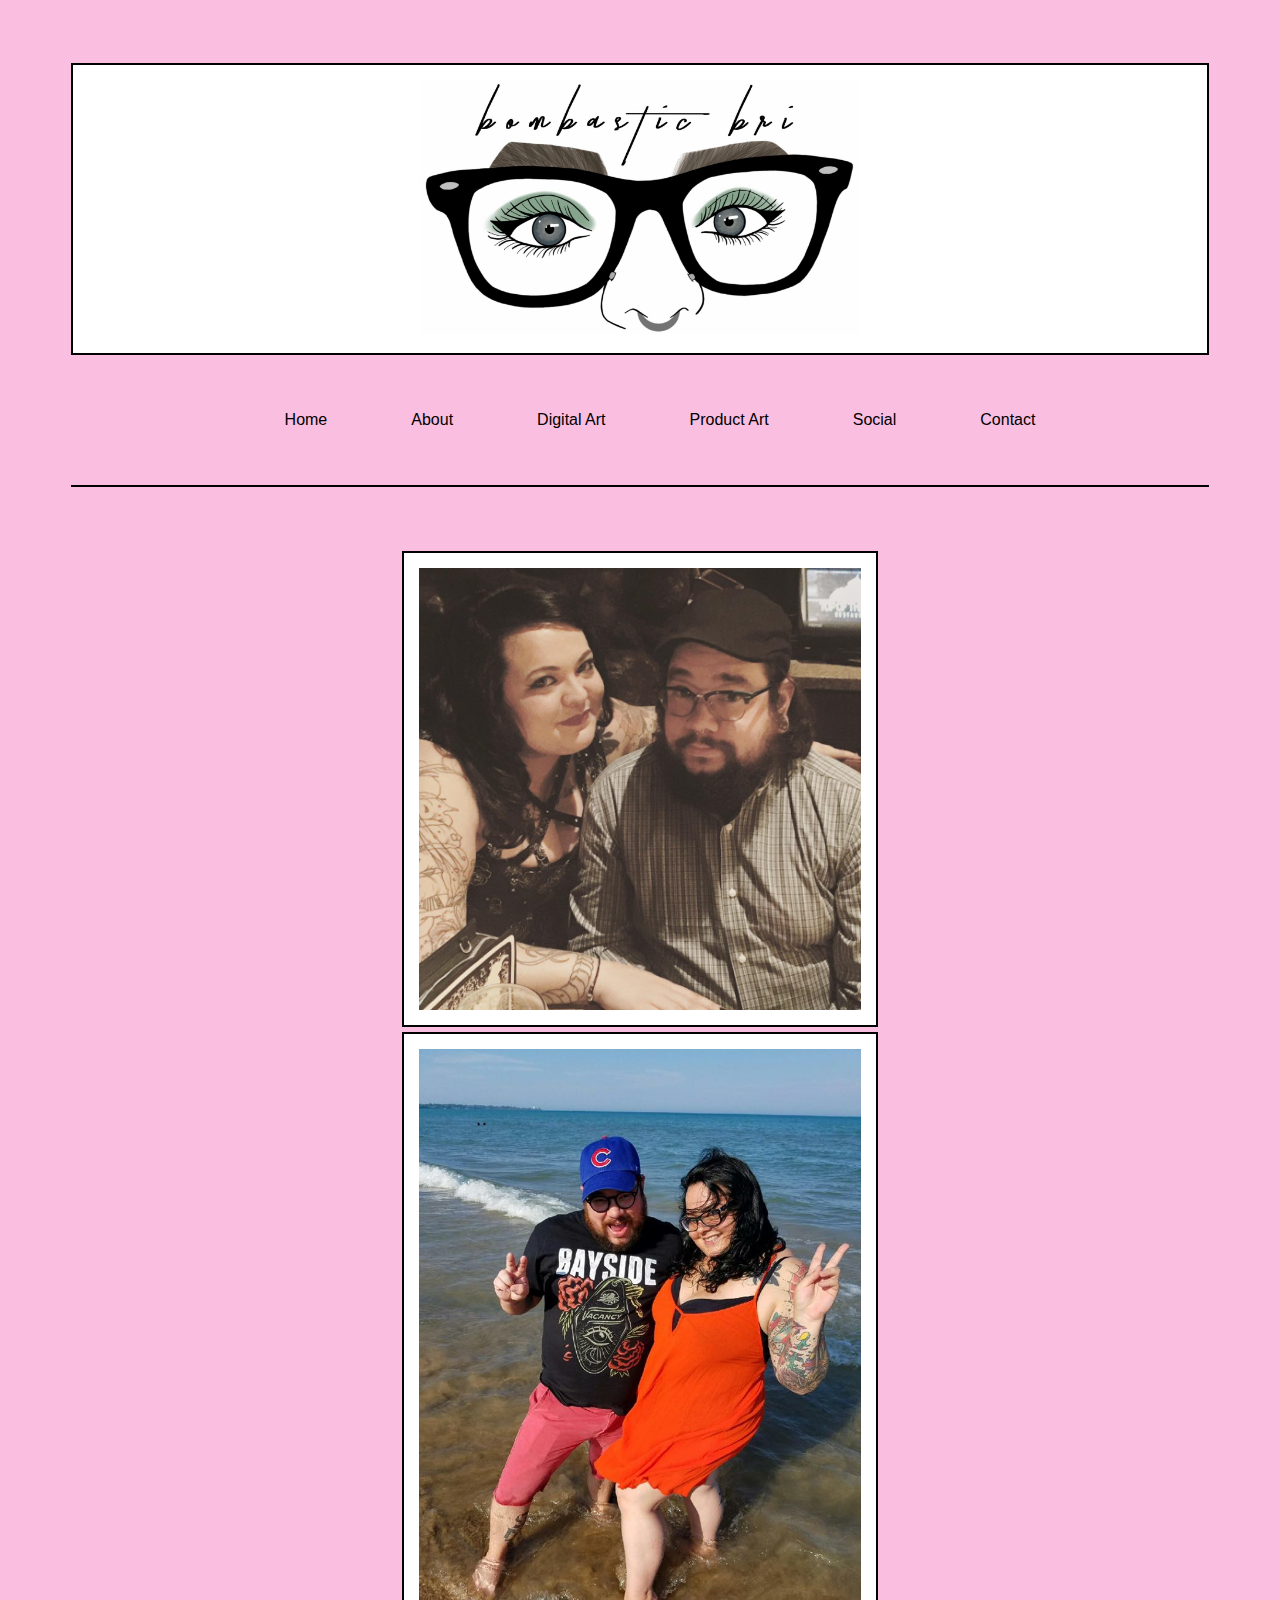
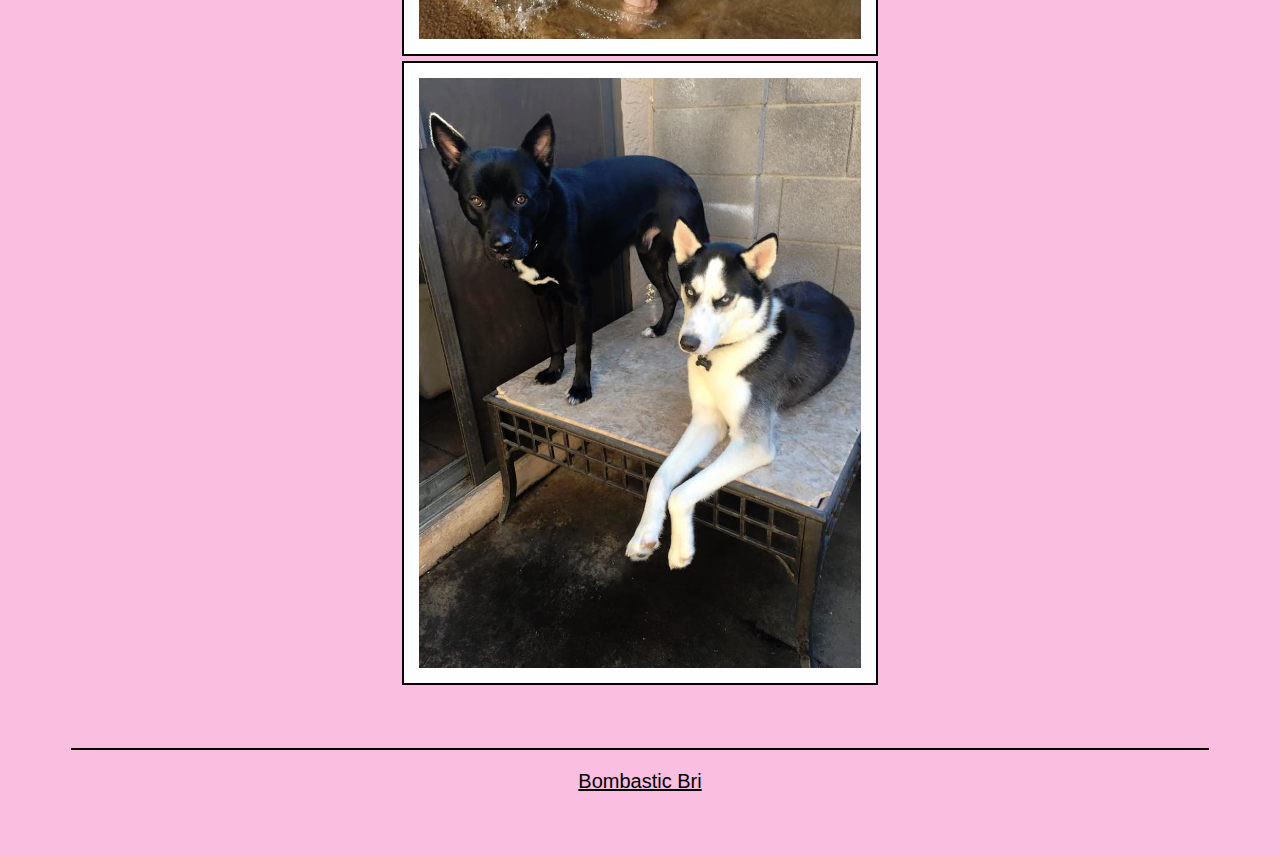
<file: index.html>
<!DOCTYPE html>
<html lang="en">

<head>
    <meta charset="UTF-8">
    <title>Bombastic Bri</title>
    <!-- Bombastic Bri is my social media tag, so it's not weird. I also already have my own website by this name (bombasticbri.com)-->
    <link rel="shortcut icon" href="images/logo.jpeg">
    <meta name="description" content="art">
    <meta name="keywords" content="art, digital art, anime, fanart">
    <link rel="stylesheet" href="styles/styles.css">
</head>

<body>
    <div class="top">
        <header>
            <img alt="logo" src="images/logo.jpeg">
        </header>
        <nav>
            <ul>
                <li><a href="index.html">Home</a></li>
                <li><a href="about.html">About</a></li>
                <li><a href="drawings.html">Digital Art</a></li>
                <li><a href="productart.html">Product Art</a></li>
                <li><a href="social.html">Social</a></li>
                <li><a href="contact.html">Contact</a></li>
            </ul>
        </nav>
    </div>
    <div class="content">
    <main>
        <img alt="dinner party" src="images/myself/IMG_6318.JPG">
        <img alt="vacation" src="images/myself/IMG_8058.JPG">
        <img alt="dogs" src="images/myself/dogs.jpg">
    </main>
    </div>
    <footer>
        <p>Bombastic Bri</p>
    </footer>
</body>

</html>
</file>
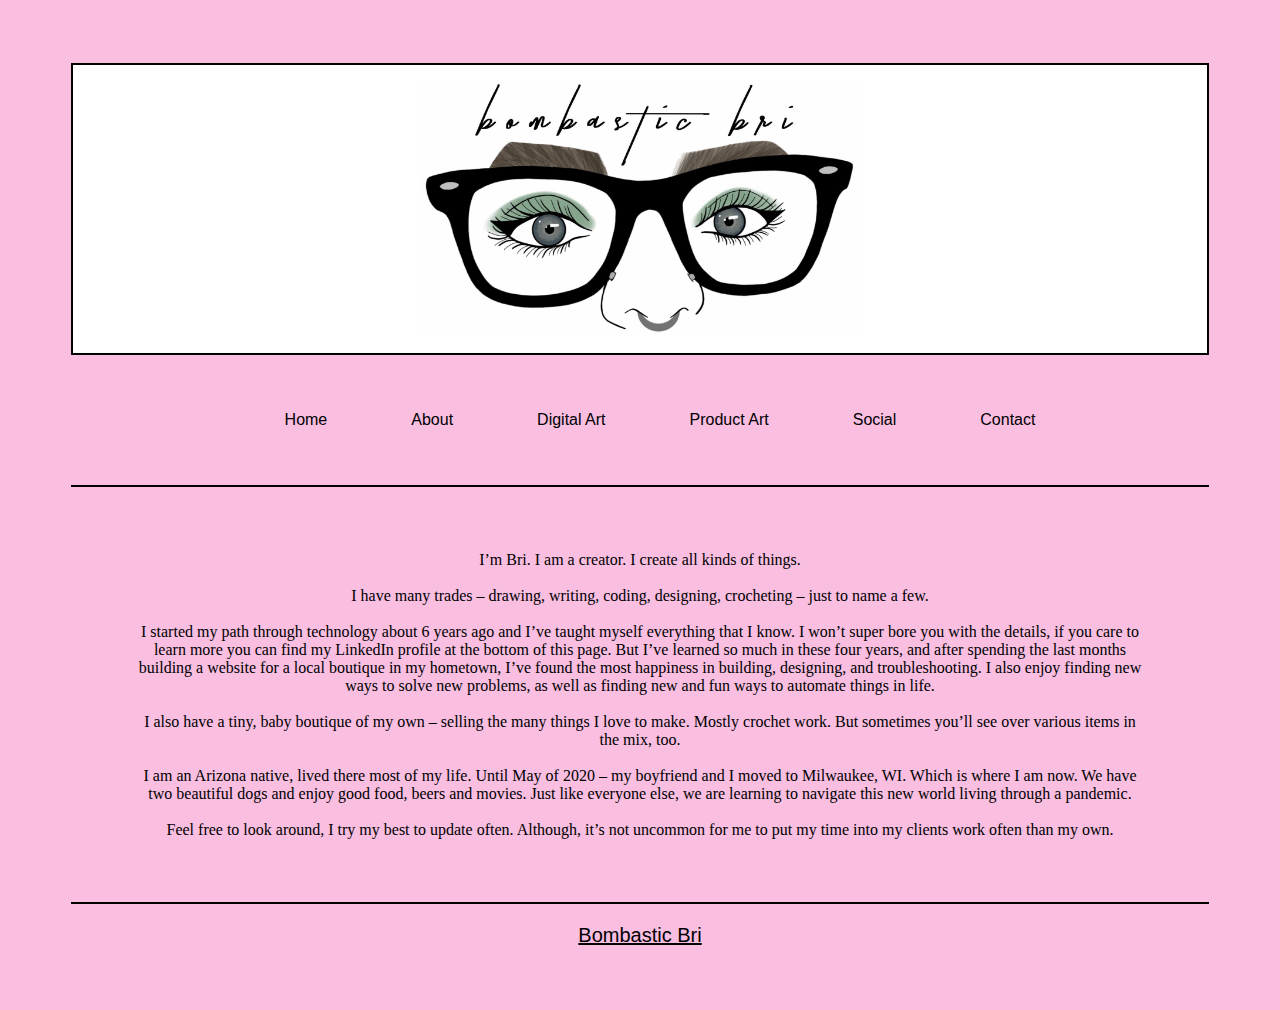
<file: about.html>
<!DOCTYPE html>
<html lang="en">

<head>
    <!-- Brianna Barnes - Final Project Review - Alpha - Due: November 17th, 2021 -->
    <meta charset="UTF-8">
    <title>Bombastic Bri</title>
    <!-- Bombastic Bri is my social media tag, so it's not weird. I also already have my own website by this name (bombasticbri.com)-->
    <link rel="shortcut icon" href="images/logo.jpeg">
    <meta name="description" content="art">
    <meta name="keywords" content="art, digital art, anime, fanart">
    <link rel="stylesheet" href="styles/styles.css">
</head>

<body>
    <div class="top">
        <header>
            <img alt="" src="images/logo.jpeg">
        </header>
        <nav>
            <ul>
                <li><a href="index.html">Home</a></li>
                <li><a href="about.html">About</a></li>
                <li><a href="drawings.html">Digital Art</a></li>
                <li><a href="productart.html">Product Art</a></li>
                <li><a href="social.html">Social</a></li>
                <li><a href="contact.html">Contact</a></li>
            </ul>
        </nav>
    </div>
    <div class="content">
        <main>
            <p>
                I’m Bri. I am a creator. I create all kinds of things. 
                <br>
                <br>
                I have many trades – drawing, writing, coding, designing, crocheting – just to name a few.
                <br>
                <br>
                I started my path through technology about 6 years ago and I’ve taught myself everything that I know. I won’t super bore
                you with the details, if you care to learn more you can find my LinkedIn profile at the bottom of this page. But I’ve
                learned so much in these four years, and after spending the last months building a website for a local boutique in my
                hometown, I’ve found the most happiness in building, designing, and troubleshooting. I also enjoy finding new ways to
                solve new problems, as well as finding new and fun ways to automate things in life.
                <br>
                <br>
                I also have a tiny, baby boutique of my own – selling the many things I love to make. Mostly crochet work. But sometimes
                you’ll see over various items in the mix, too.
                <br>
                <br>
                I am an Arizona native, lived there most of my life. Until May of 2020 – my boyfriend and I moved to Milwaukee, WI.
                Which is where I am now. We have two beautiful dogs and enjoy good food, beers and movies. Just like everyone else, we
                are learning to navigate this new world living through a pandemic.
                <br>
                <br>
                Feel free to look around, I try my best to update often. Although, it’s not uncommon for me to put my time into my
                clients work often than my own.
            </p>
        </main>
    </div>
    <footer>
        <p>Bombastic Bri</p>
    </footer>
    </body>
    
    </html>
</file>
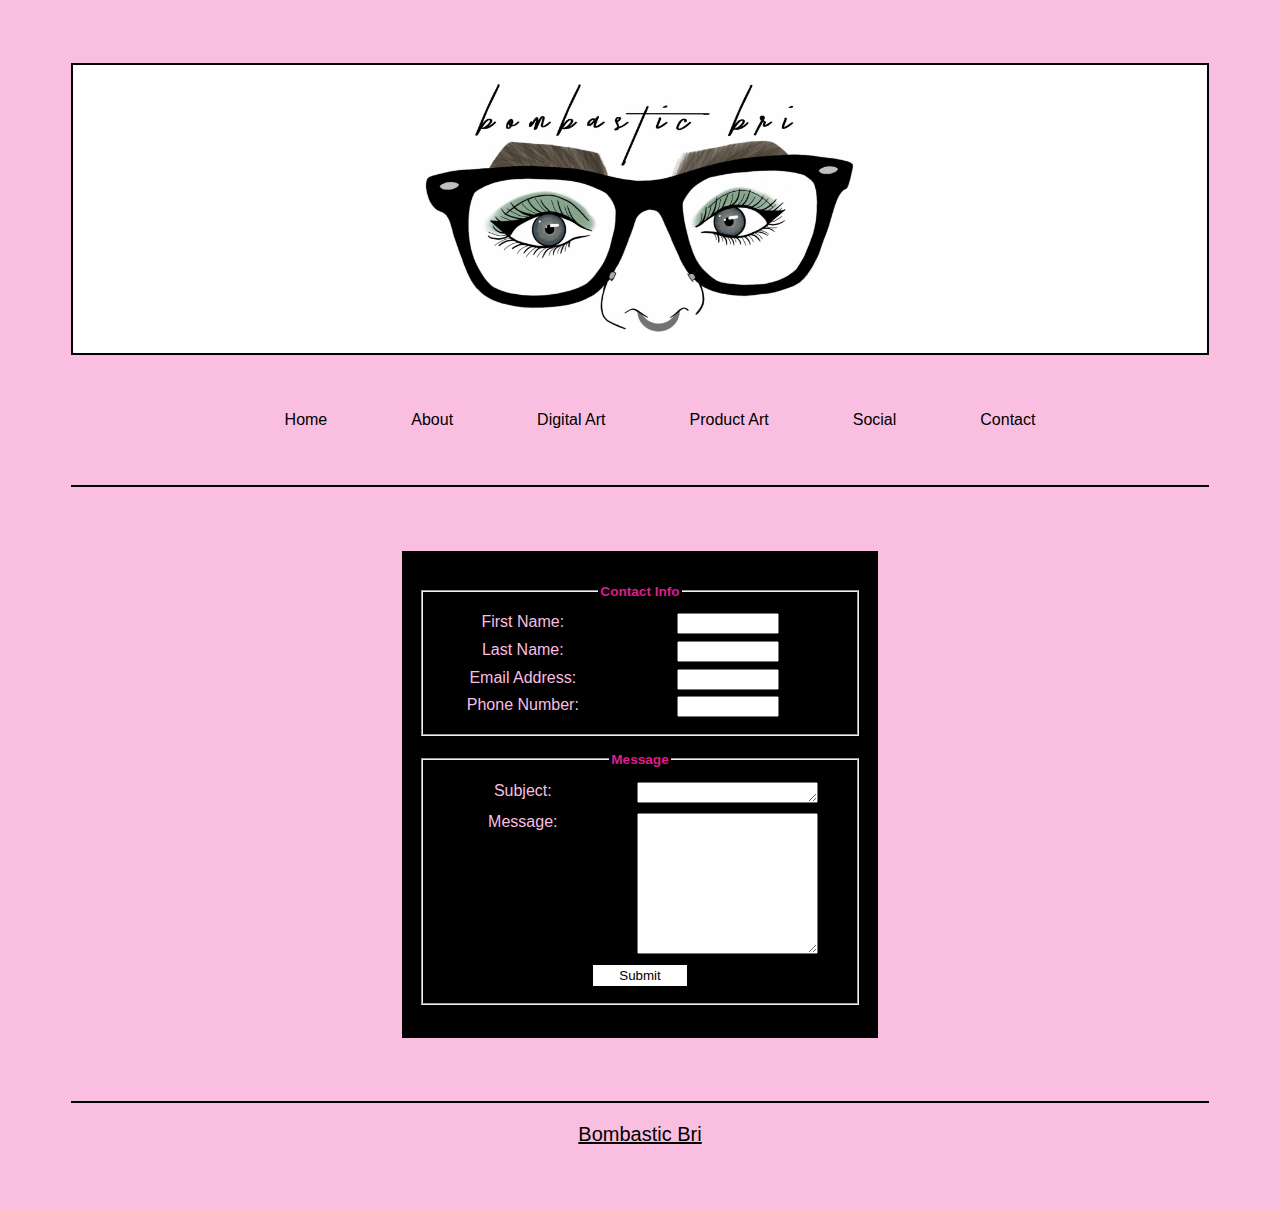
<file: contact.html>
<!DOCTYPE html>
<html lang="en">

<head>
    <meta charset="UTF-8">
    <title>Bombastic Bri</title>
    <!-- Bombastic Bri is my social media tag, so it's not weird. I also already have my own website by this name (bombasticbri.com)-->
    <link rel="shortcut icon" href="images/logo.jpeg">
    <meta name="description" content="art">
    <meta name="keywords" content="art, digital art, anime, fanart">
    <link rel="stylesheet" href="styles/styles.css">

</head>

<body>
    <div class="top">
        <header>
            <img alt="" src="images/logo.jpeg">
        </header>
        <nav>
            <ul>
                <li><a href="index.html">Home</a></li>
                <li><a href="about.html">About</a></li>
                <li><a href="drawings.html">Digital Art</a></li>
                <li><a href="productart.html">Product Art</a></li>
                <li><a href="social.html">Social</a></li>
                <li><a href="contact.html">Contact</a></li>
            </ul>
        </nav>
    </div>
    <div class="content">
    <form name="contact_form" id="contact_form">
        <fieldset>
            <legend>Contact Info</legend>
            <label for="first_name">First Name:</label>
            <input type="text" name="first_name" id="first_name"><br>
            <label for="last_name">Last Name:</label>
            <input type="text" name="last_name" id="last_name"><br>
            <label for="email">Email Address:</label>
            <input type="email" name="email" id="verify"><br>
            <label for="phone">Phone Number:</label>
            <input type="tel" name="phone" id="phone"><br>
        </fieldset>
        <fieldset>
            <legend>Message</legend>
            <label for="subject">Subject:</label>
            <textarea type="text" id="subject" name="subject" rows="1" required></textarea>
            <br>
            <label for="message">Message:</label>
            <textarea type="text" id="message" name="message" rows="9" required></textarea>
            <br>
            <input type="submit" id="submit" value="Submit">
        </fieldset>
        <p>
            <?php
                if (isset($_REQUEST['email'])) { 
                    $admin_email = "barnesb7@gmatc.matc.edu"; 
                    $email = $_REQUEST['email']; 
                    $phone = $_REQUEST['phone']; 
                    $subject = $_REQUEST['subject']; 
                    $message = $_REQUEST['message']; 
                    $name = $_REQUEST['first_name'] . " " .  $_REQUEST['last_name']; 
                    $body  = "From: " . $name . "\n"; 
                    $body .= "Email: " . $email . "\n"; 
                    $body .= "Phone: " . $phone . "\n"; 
                    $body .= "Message: " . $message;             
                mail($admin_email, $subject, $body, $headers); 
            echo "Thank you for reaching out!"; 
        } else  { 
            echo "ERROR";
                }
            ?>
    </p>
    </form>
    </div>
    <footer>
        <p>Bombastic Bri</p>
    </footer>
    </body>

    </html>
</file>
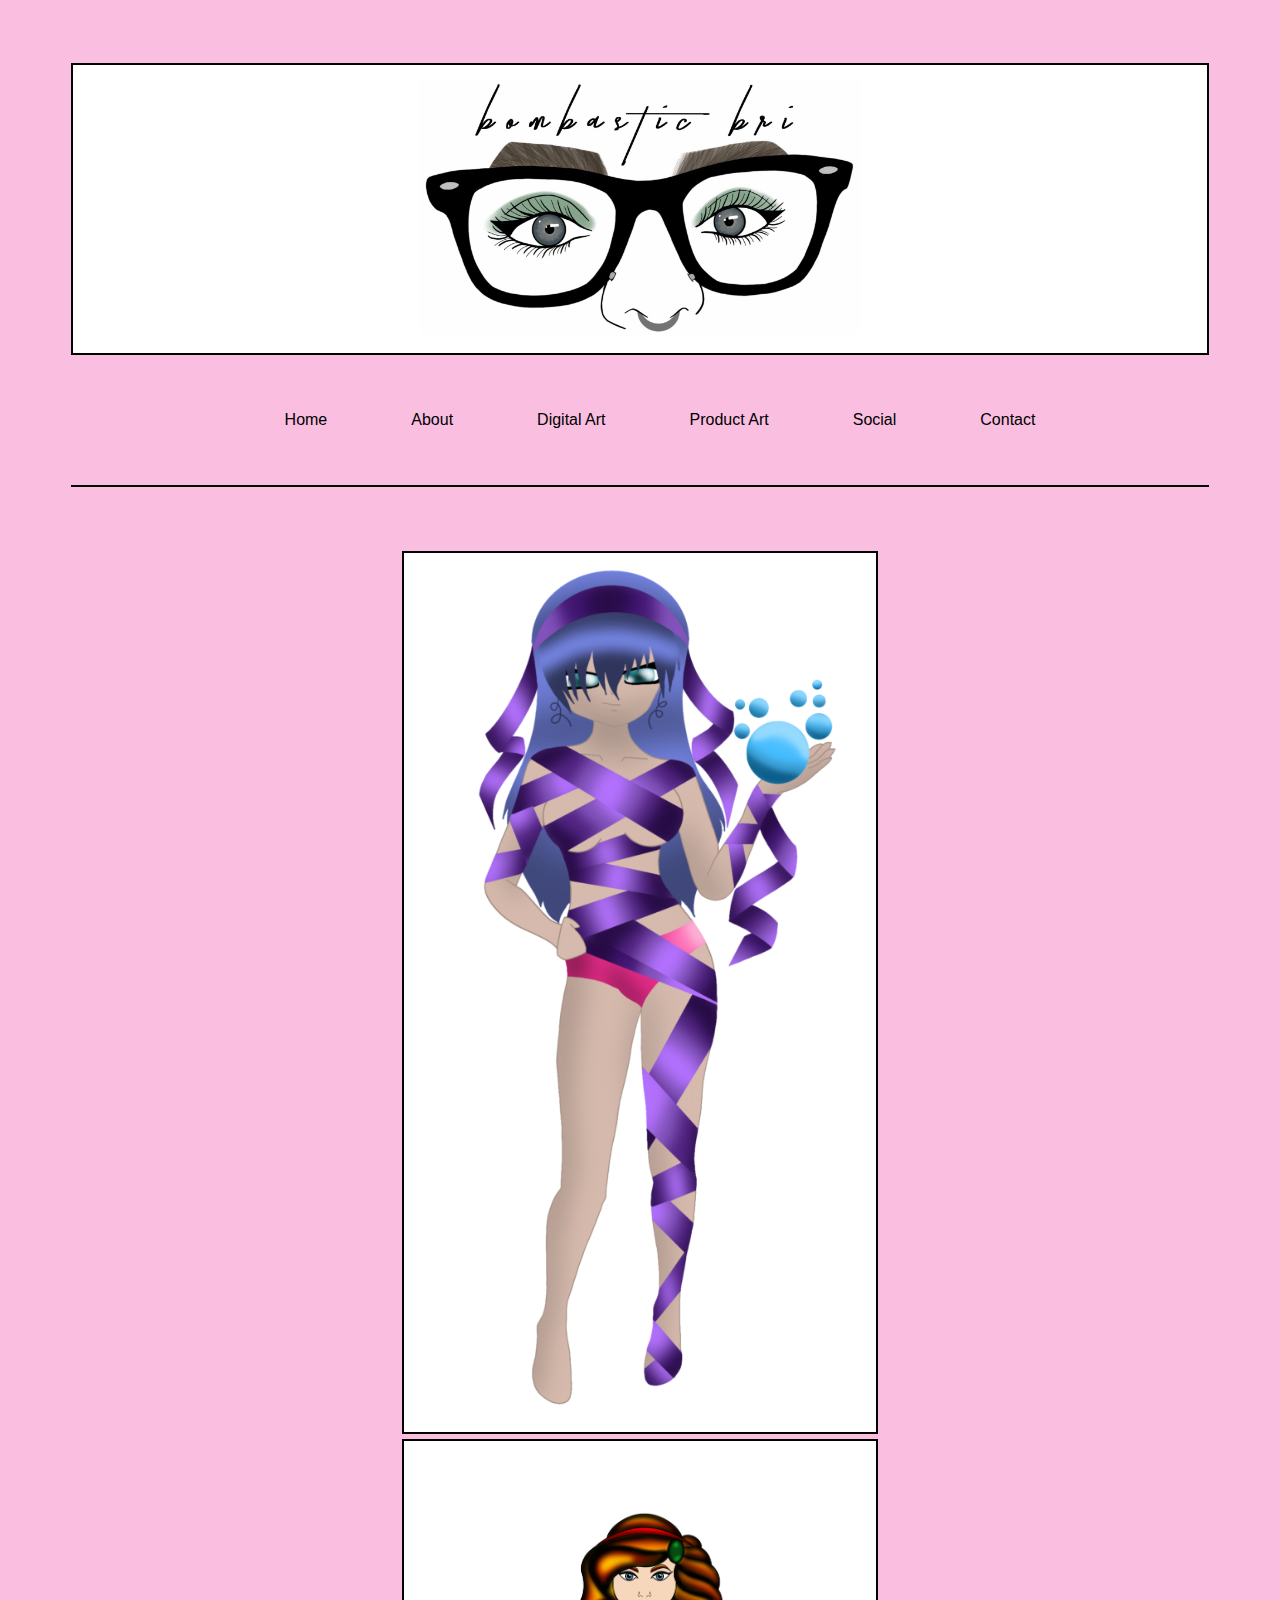
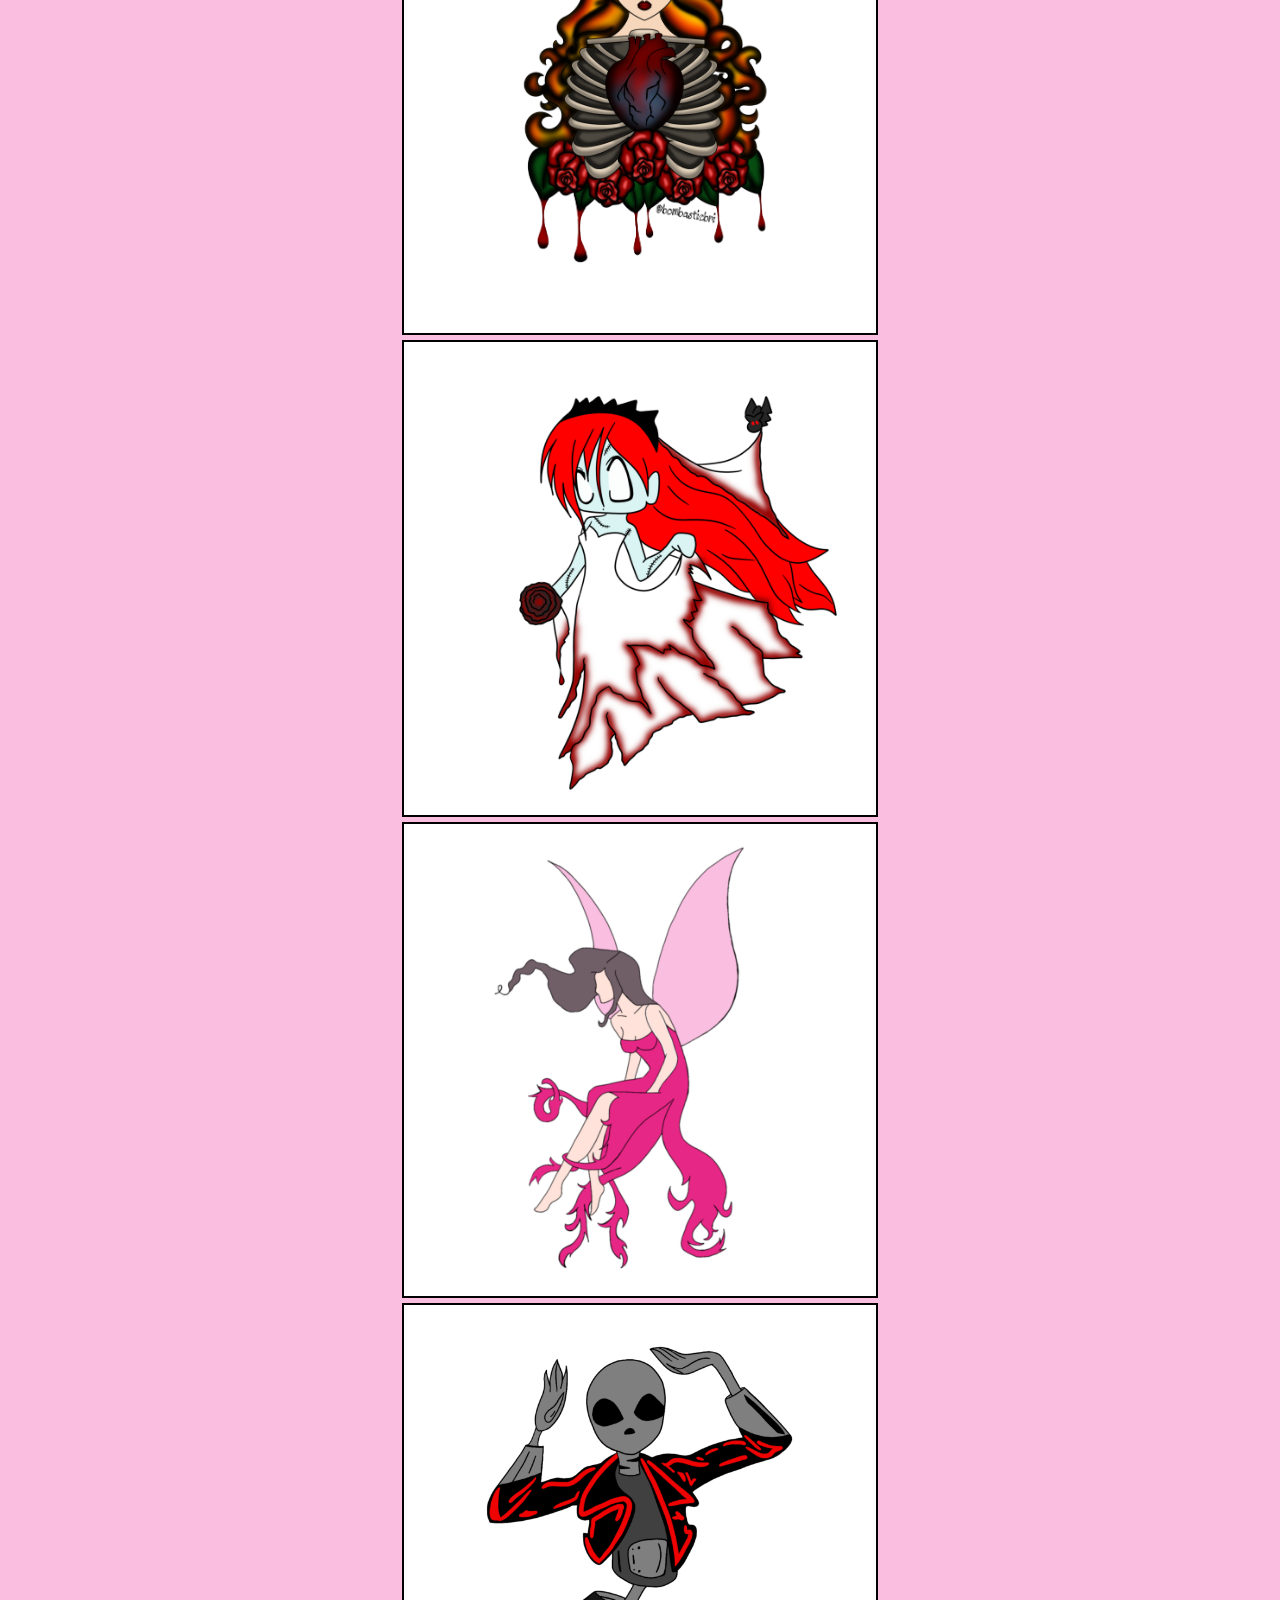
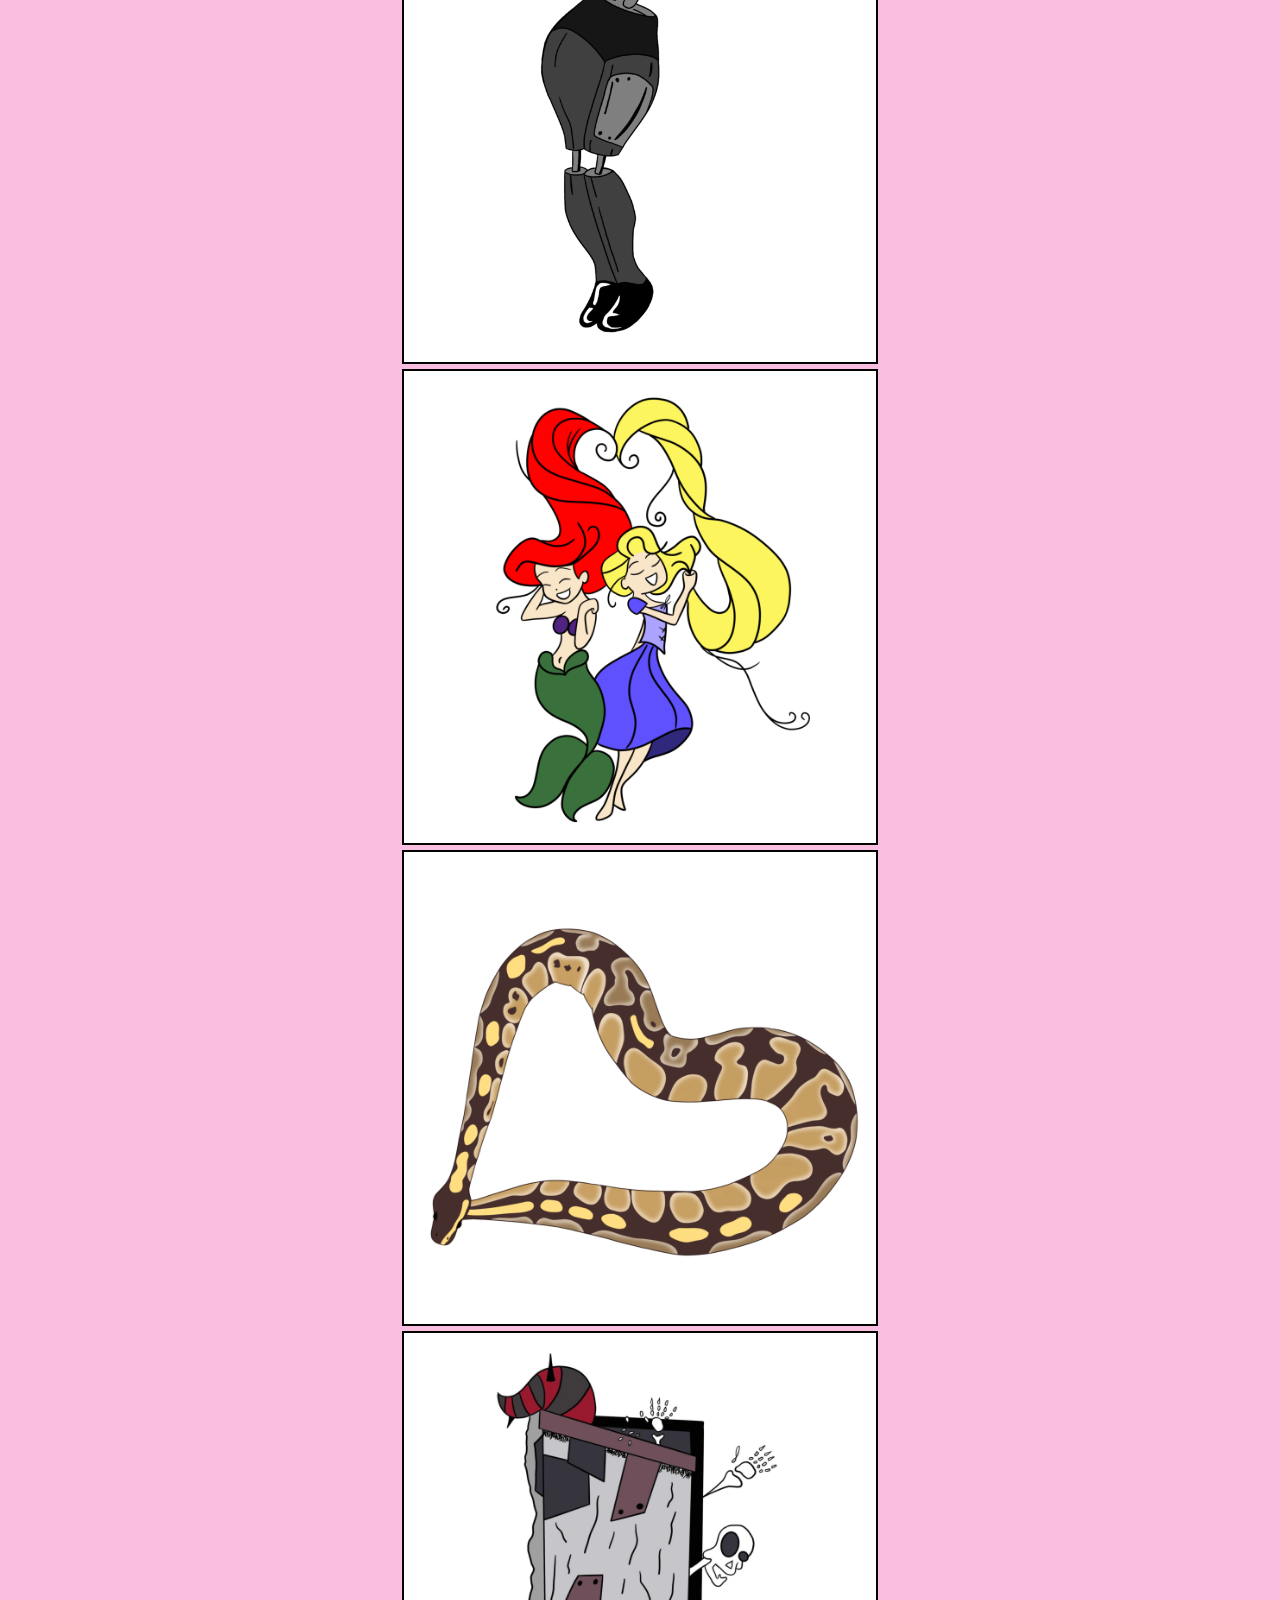
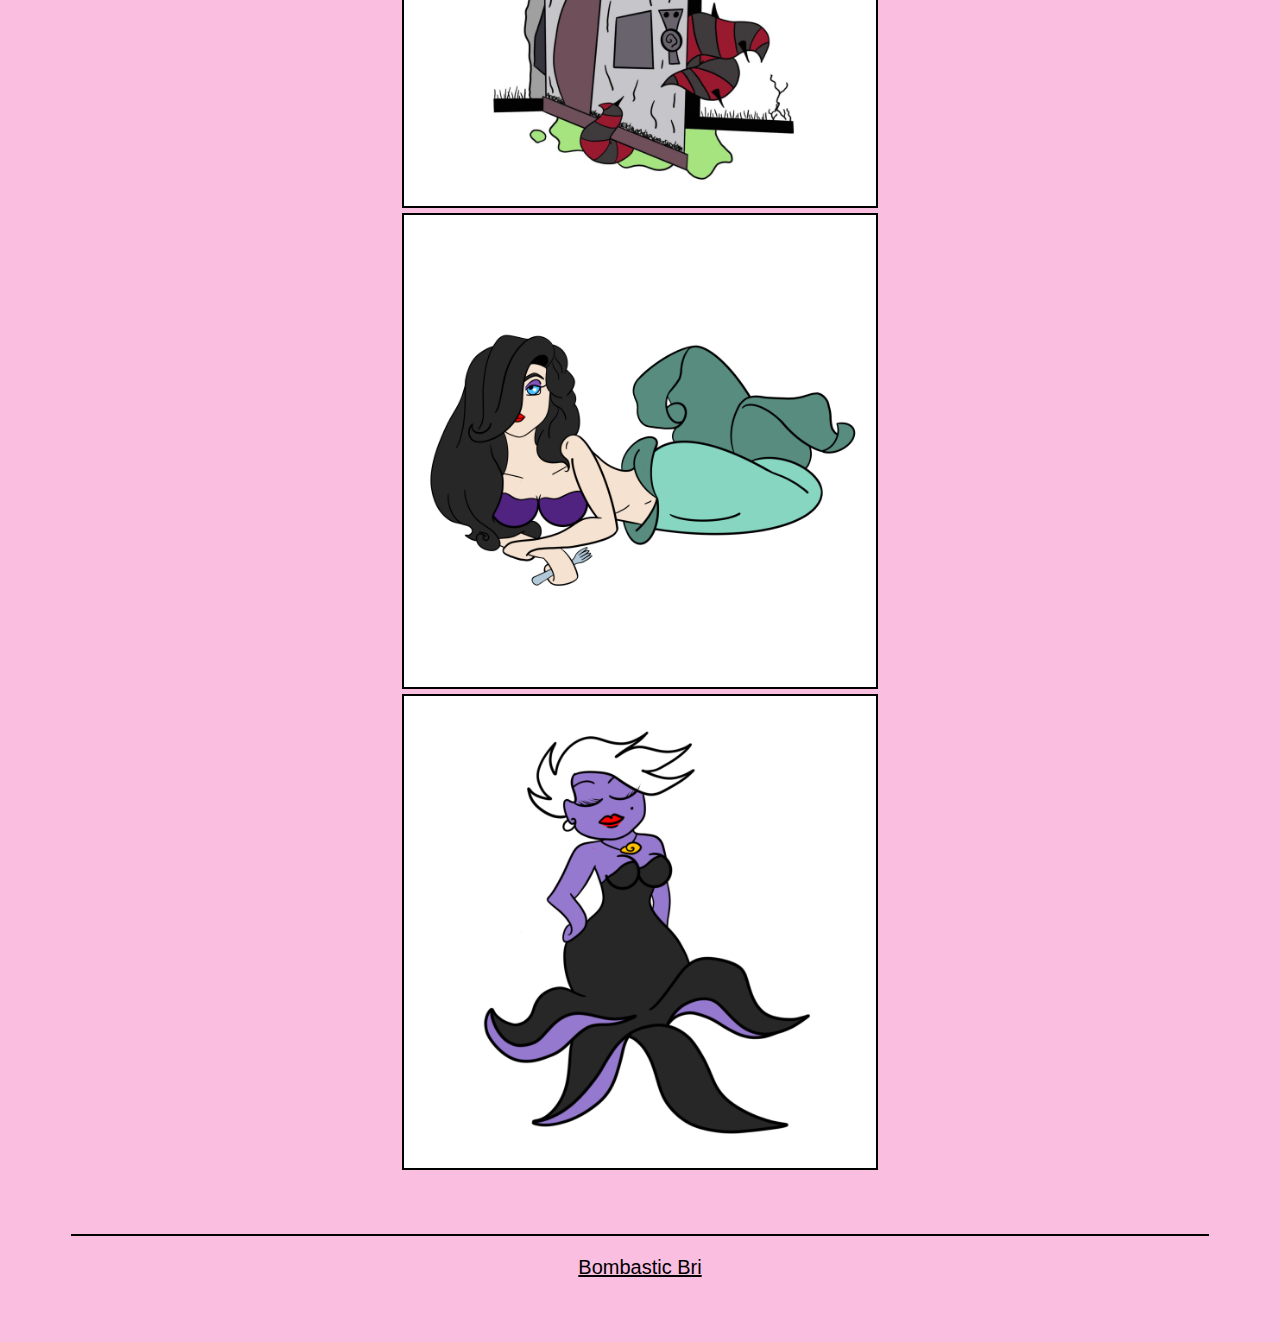
<file: drawings.html>
<!DOCTYPE html>
<html lang="en">

<head>
    <meta charset="UTF-8">
    <title>Bombastic Bri</title>
    <!-- Bombastic Bri is my social media tag, so it's not weird. I also already have my own website by this name (bombasticbri.com)-->
    <link rel="shortcut icon" href="images/logo.jpeg">
    <meta name="description" content="art">
    <meta name="keywords" content="art, digital art, anime, fanart">
    <link rel="stylesheet" href="styles/styles.css">
</head>

<body>
    <div class="top">
        <header>
            <img alt="" src="images/logo.jpeg">
        </header>
        <nav>
            <ul>
                <li><a href="index.html">Home</a></li>
                <li><a href="about.html">About</a></li>
                <li><a href="drawings.html">Digital Art</a></li>
                <li><a href="productart.html">Product Art</a></li>
                <li><a href="social.html">Social</a></li>
                <li><a href="contact.html">Contact</a></li>
            </ul>
        </nav>
    </div>
    <div class="content">
            <main>
                <img alt="" src="images/anime_girl.png">
                <img alt="" src="images/DeadRose.png">
                <img alt="" src="images/Dead_Bride.png">
                <img alt="" src="images/Fairy.png">
                <img alt="" src="images/Loco_Robo.png">
                <img alt="" src="images/Princesses.png">
                <img alt="" src="images/Vlad.png">
                <img alt="" src="images/GC.jpg">
                <img alt="" src="images/Emo_Ariel.png">
                <img alt="" src="images/Ursula.png">
            </main>
    </div>
    <footer>
        <p>Bombastic Bri</p>
    </footer>
</body>

</html>
</file>
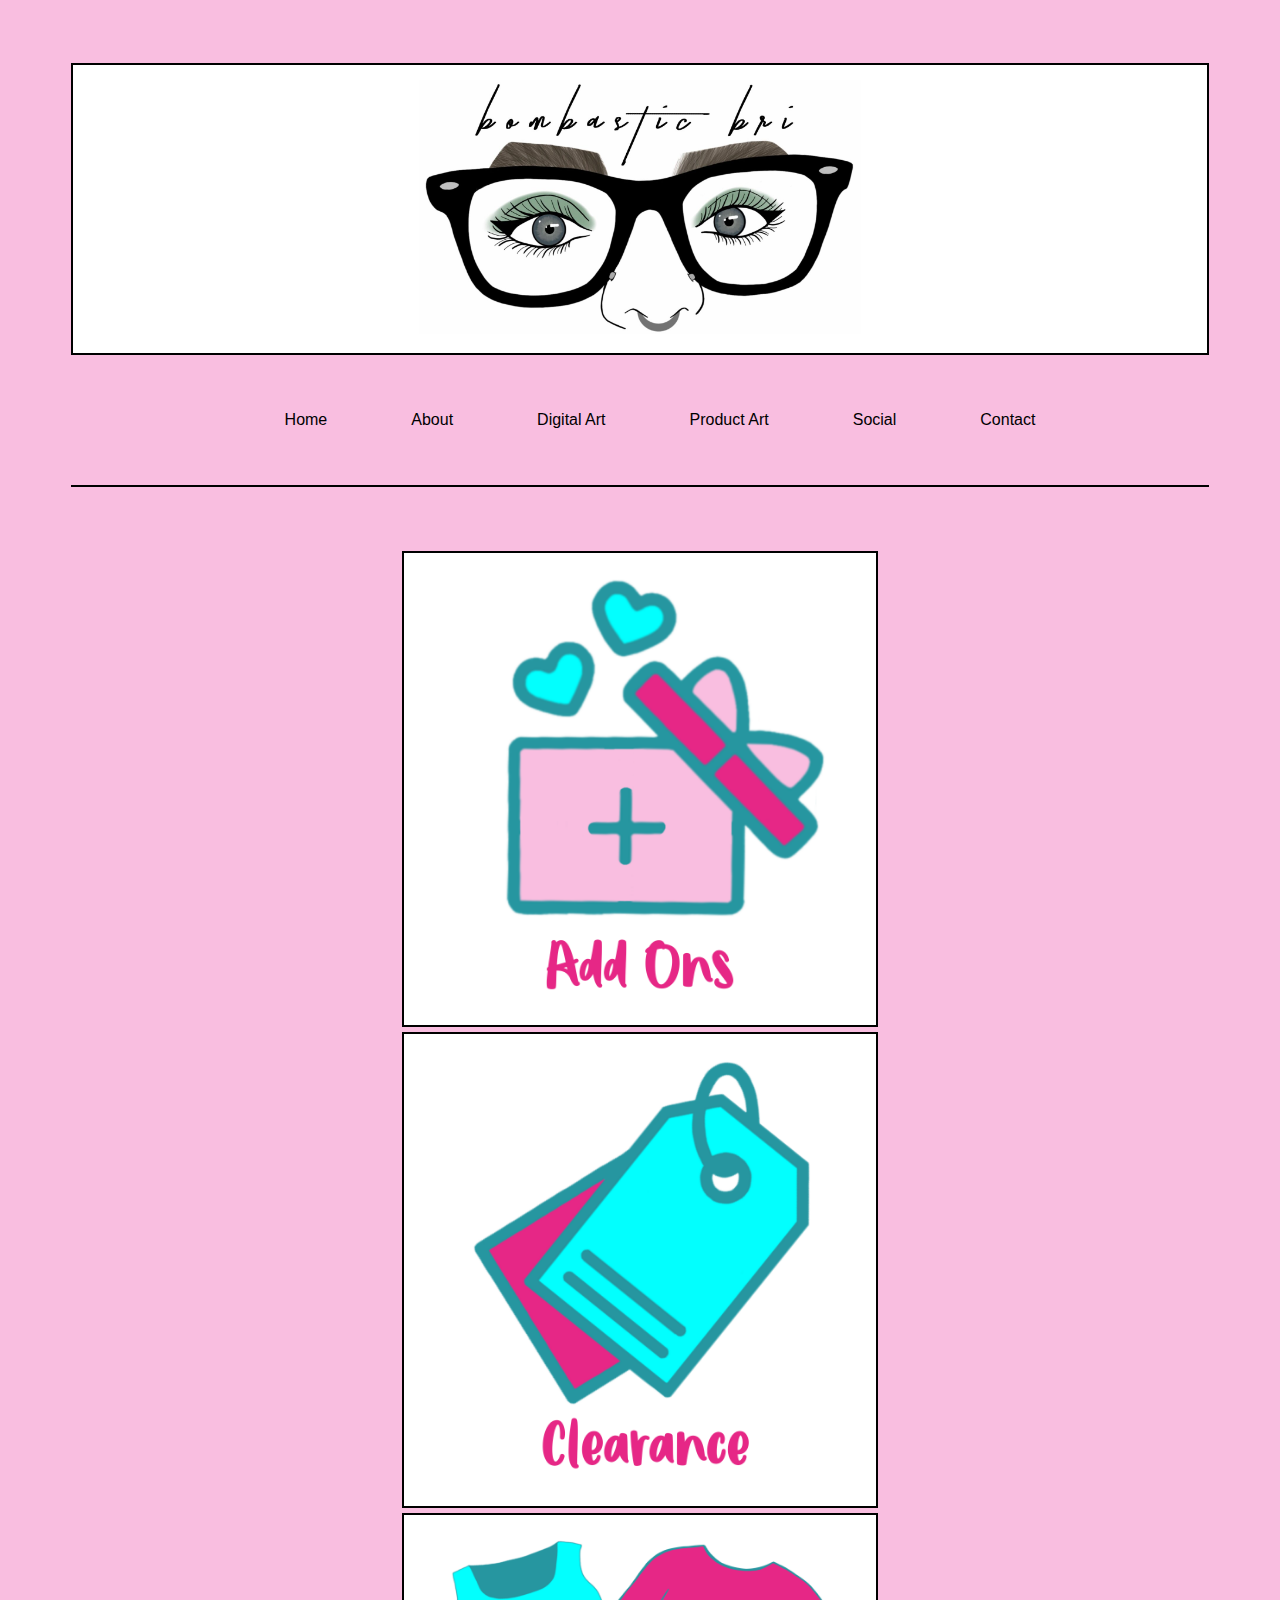
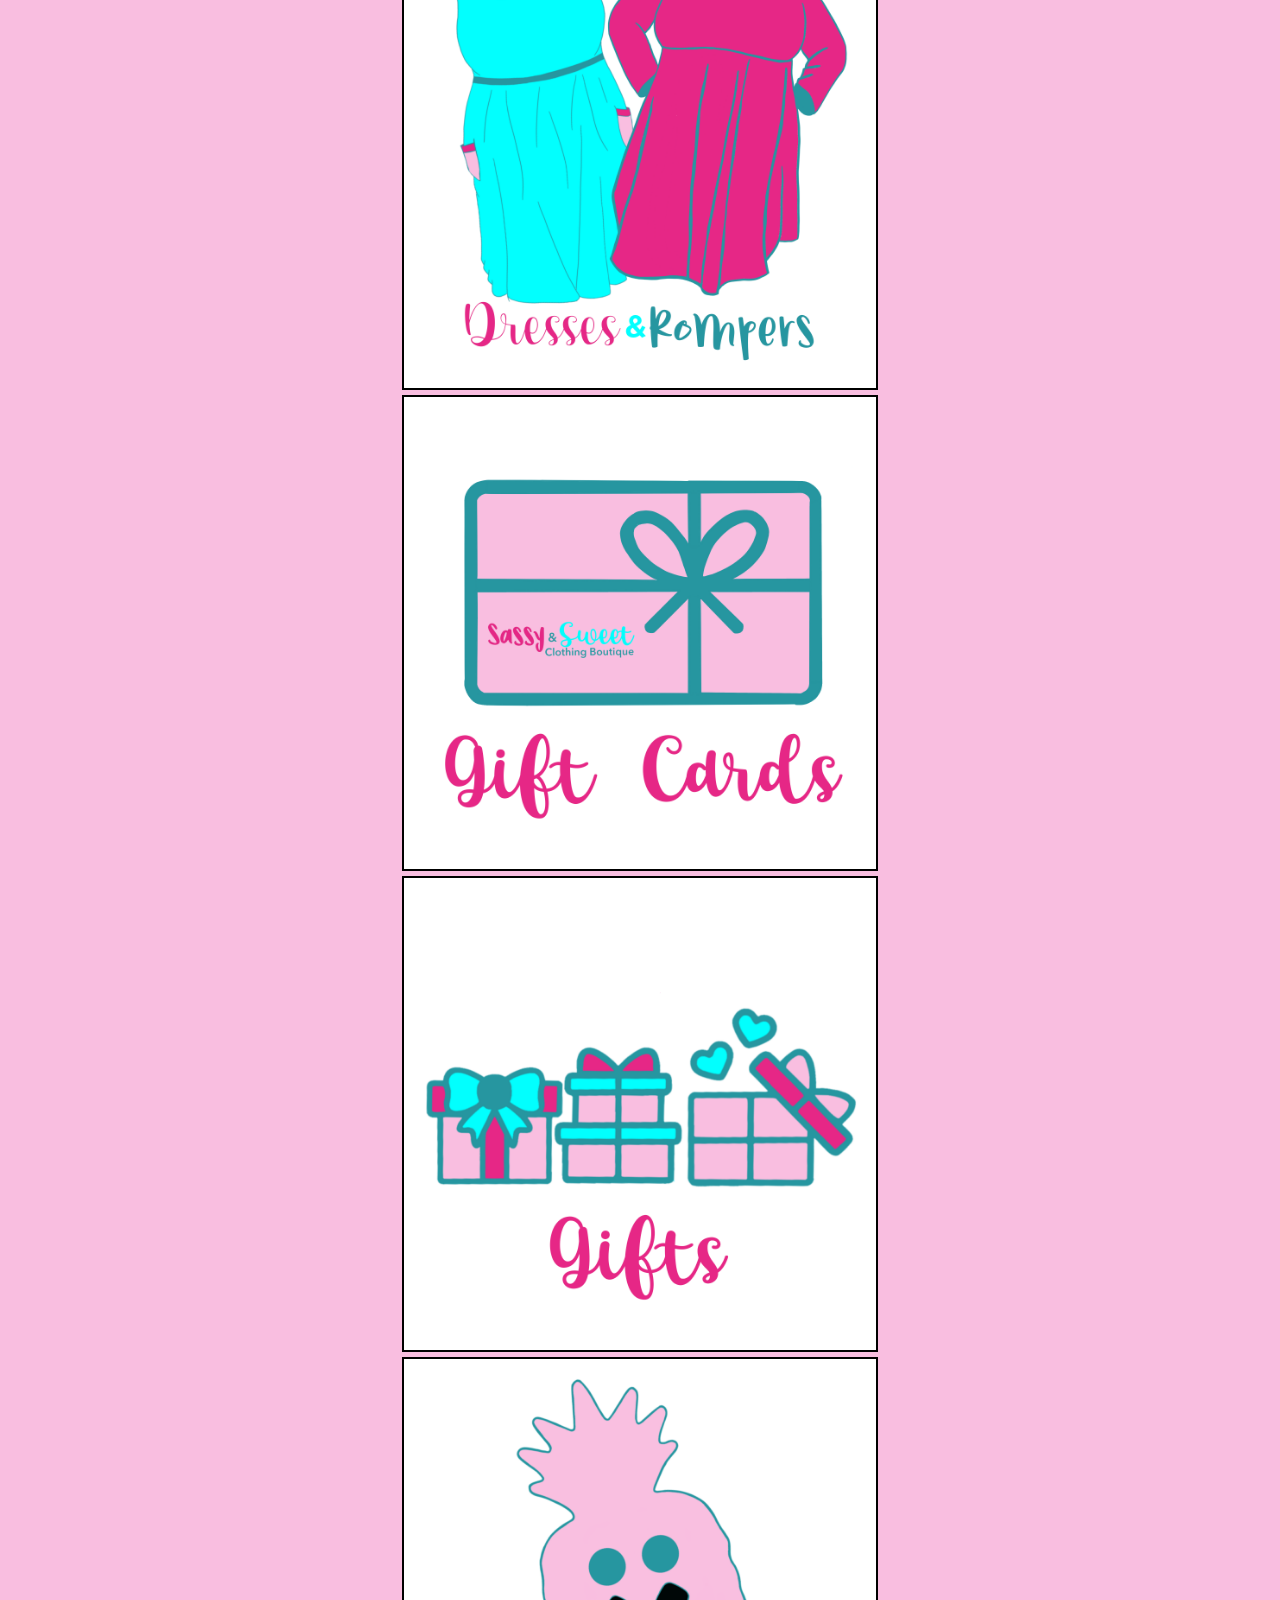
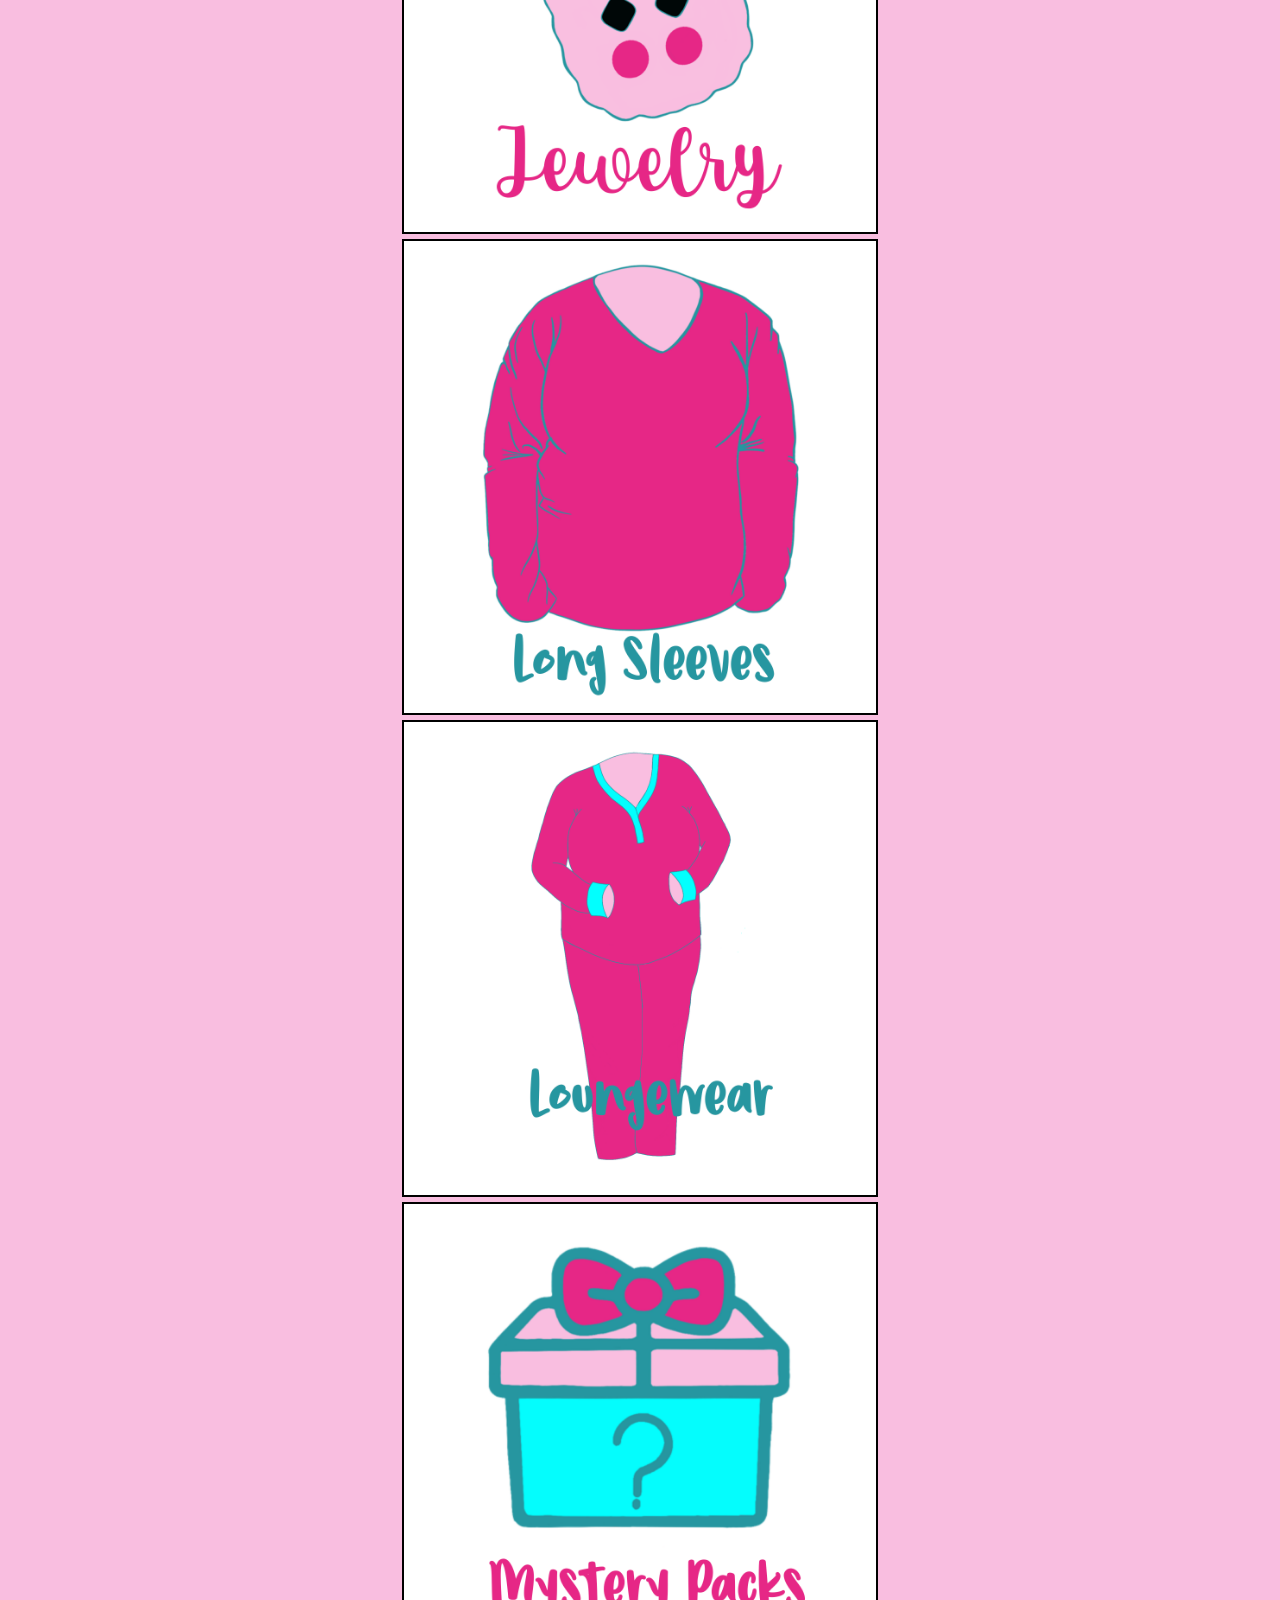
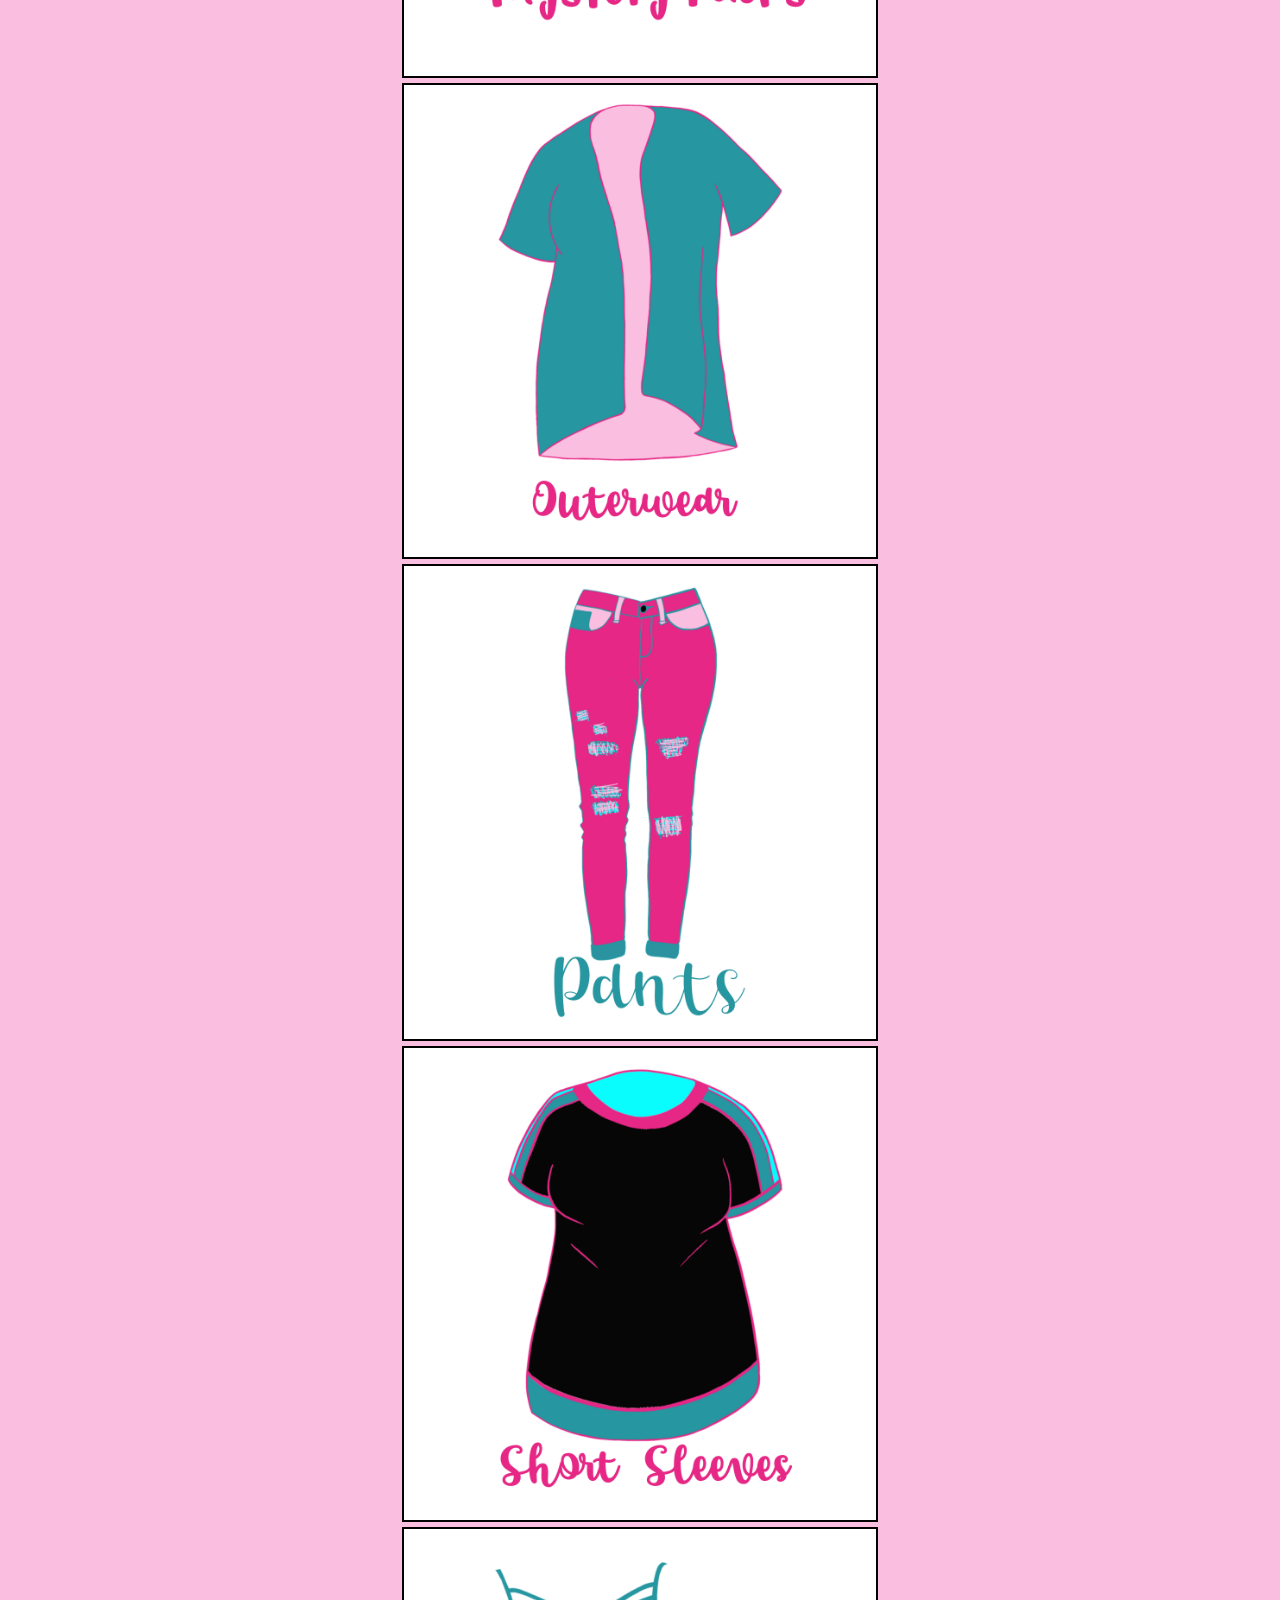
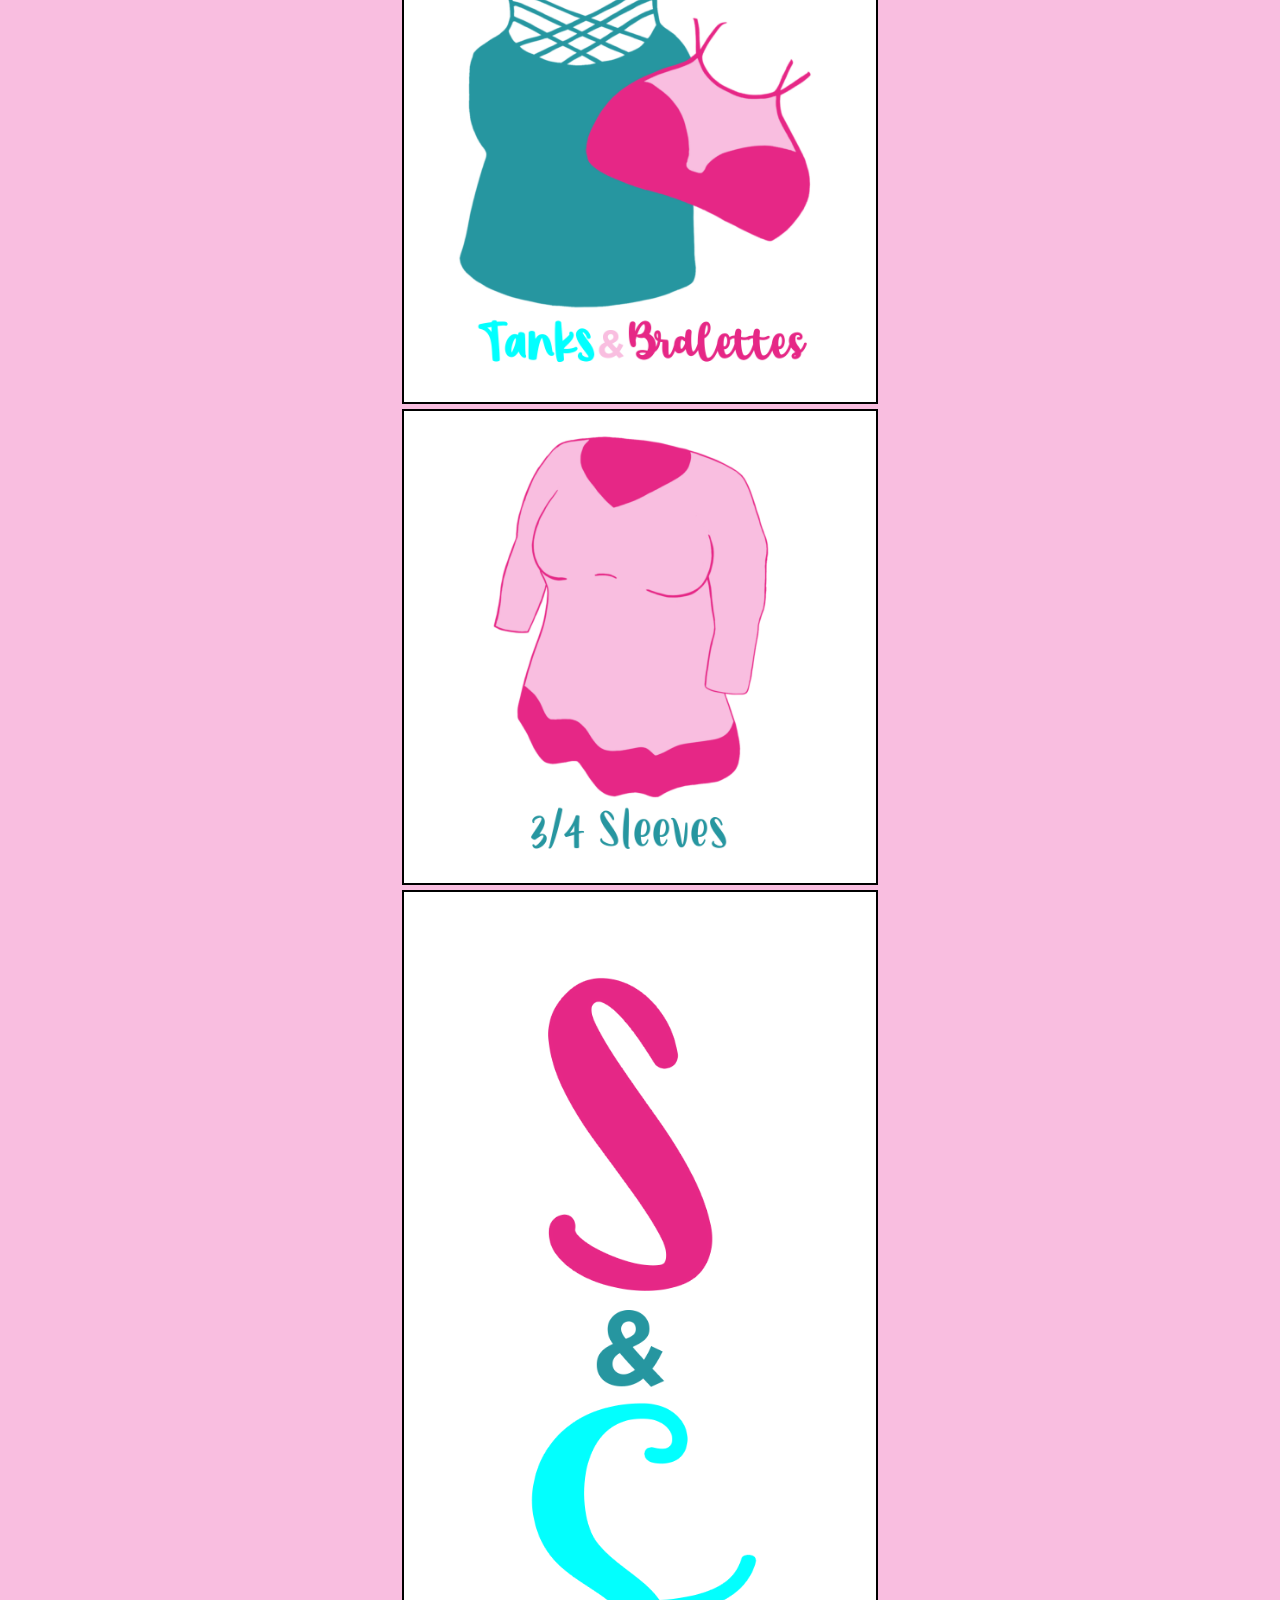
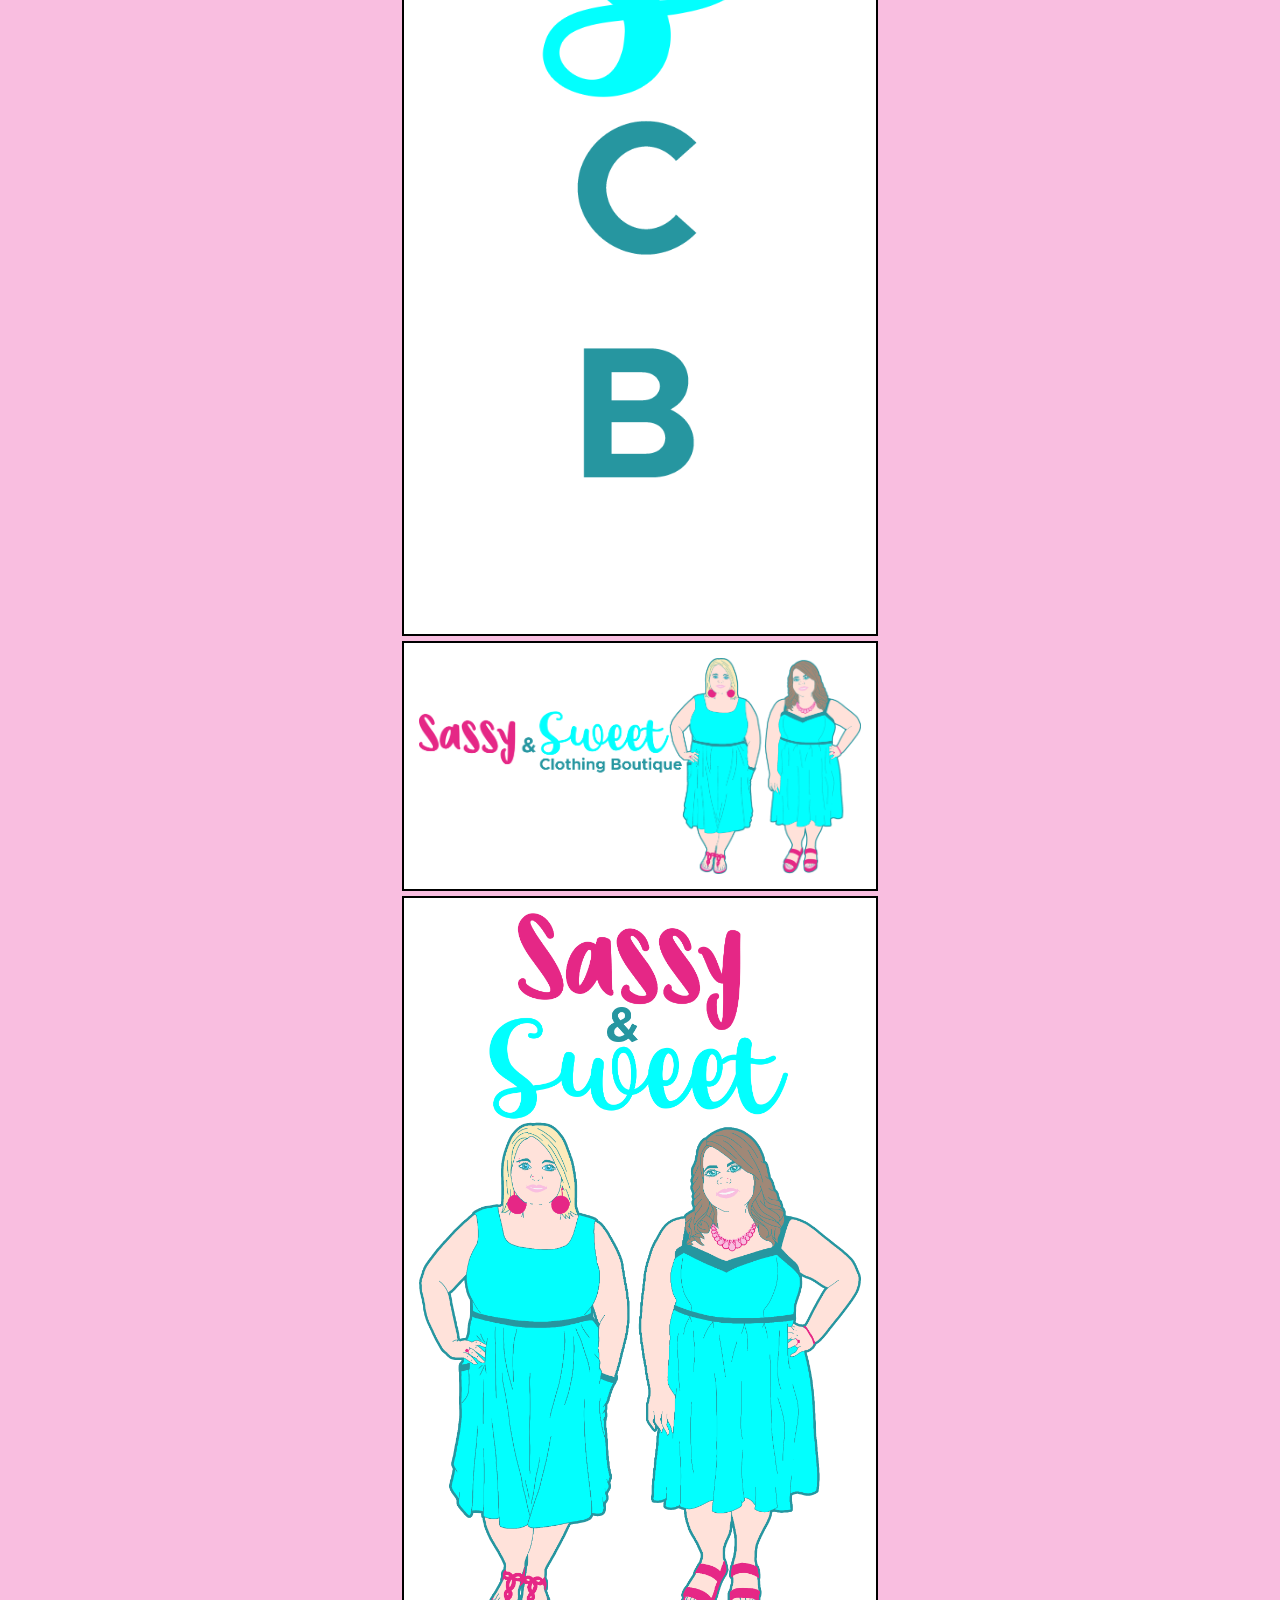
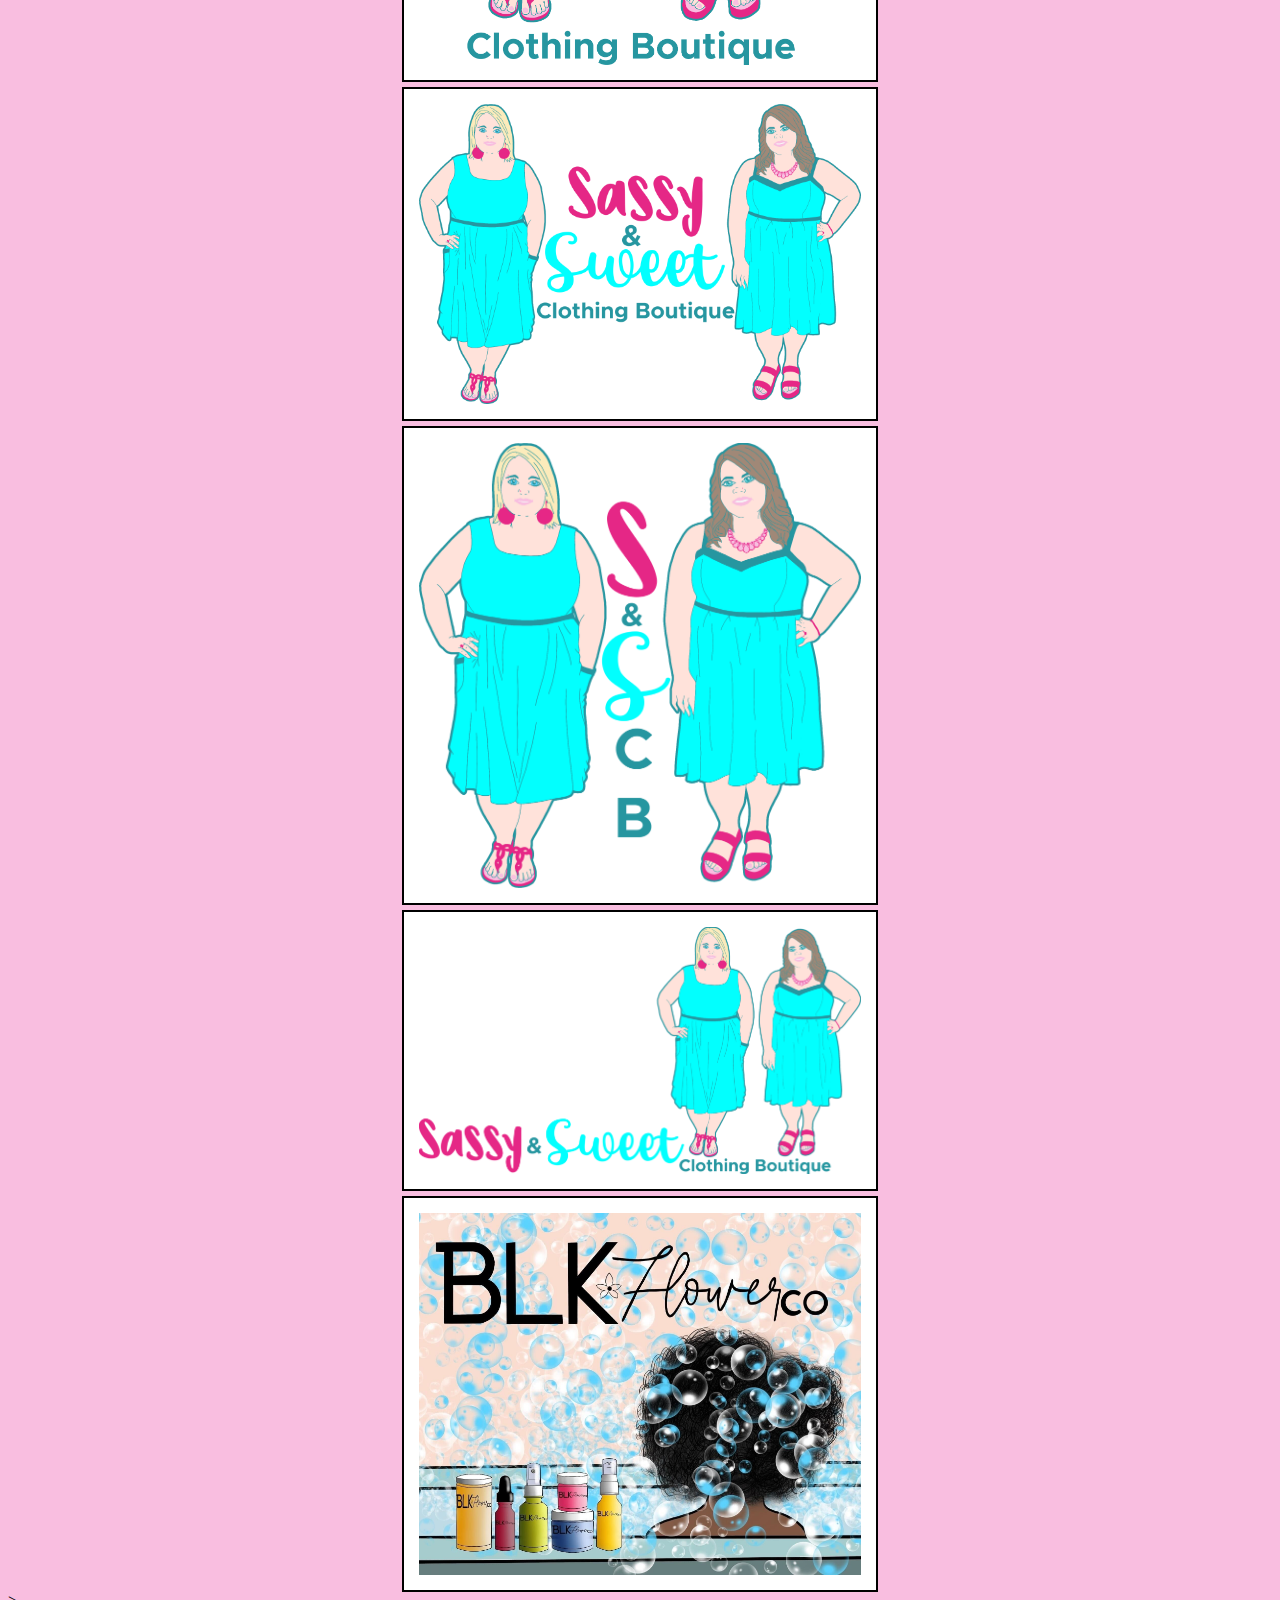
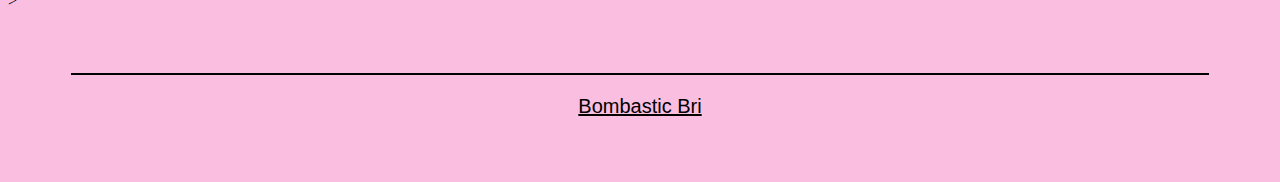
<file: productart.html>
<!DOCTYPE html>
<html lang="en">

<head>
    <meta charset="UTF-8">
    <title>Bombastic Bri</title>
    <!-- Bombastic Bri is my social media tag, so it's not weird. I also already have my own website by this name (bombasticbri.com)-->
    <link rel="shortcut icon" href="images/logo.jpeg">
    <meta name="description" content="art">
    <meta name="keywords" content="art, digital art, anime, fanart">
    <link rel="stylesheet" href="styles/styles.css">
</head>

<body>
    <div class="top">
        <header>
            <img alt="" src="images/logo.jpeg">
        </header>
        <nav>
            <ul>
                <li><a href="index.html">Home</a></li>
                <li><a href="about.html">About</a></li>
                <li><a href="drawings.html">Digital Art</a></li>
                <li><a href="productart.html">Product Art</a></li>
                <li><a href="social.html">Social</a></li>
                <li><a href="contact.html">Contact</a></li>
            </ul>
        </nav>
    </div>
    <div class="product-content">
            <main>
                <div class="sascb">
                    <div class="icons">
                        <img alt="" src="images/sascb/AddOns.png">
                        <img alt="" src="images/sascb/Clearance.png">
                        <img alt="" src="images/sascb/Dresses_Rompers.png">
                        <img alt="" src="images/sascb/GiftCards.png">
                        <img alt="" src="images/sascb/Gifts.png">
                        <img alt="" src="images/sascb/Jewelry.png">
                        <img alt="" src="images/sascb/LongSleeves.png">
                        <img alt="" src="images/sascb/Loungewear.png">
                        <img alt="" src="images/sascb/MysteryPacks.png">
                        <img alt="" src="images/sascb/Outerwear.png">
                        <img alt="" src="images/sascb/Pants.png">
                        <img alt="" src="images/sascb/ShortSleeve.png">
                        <img alt="" src="images/sascb/TanksBralettes.png">
                        <img alt="" src="images/sascb/ThreeFourthsSleeve.png">
                    </div>
                    <div class="logos">
                        <img alt="" src="images/sascb/Letters.png">
                        <img alt="" src="images/sascb/Variation1.png">
                        <img alt="" src="images/sascb/Variation2.png">
                        <img alt="" src="images/sascb/Variation3.png">
                        <img alt="" src="images/sascb/Variation4.png">
                        <img alt="" src="images/sascb/Variation5.png">
                    </div>
                </div>
                <div class="blkflower">
                    <img alt="" src="images/BlkFlowerCo/BlkFlowerCo1.jpg">
                </div>>
            </main>
    </div>
    <footer>
        <p>Bombastic Bri</p>
    </footer>
</body>

</html>
</file>
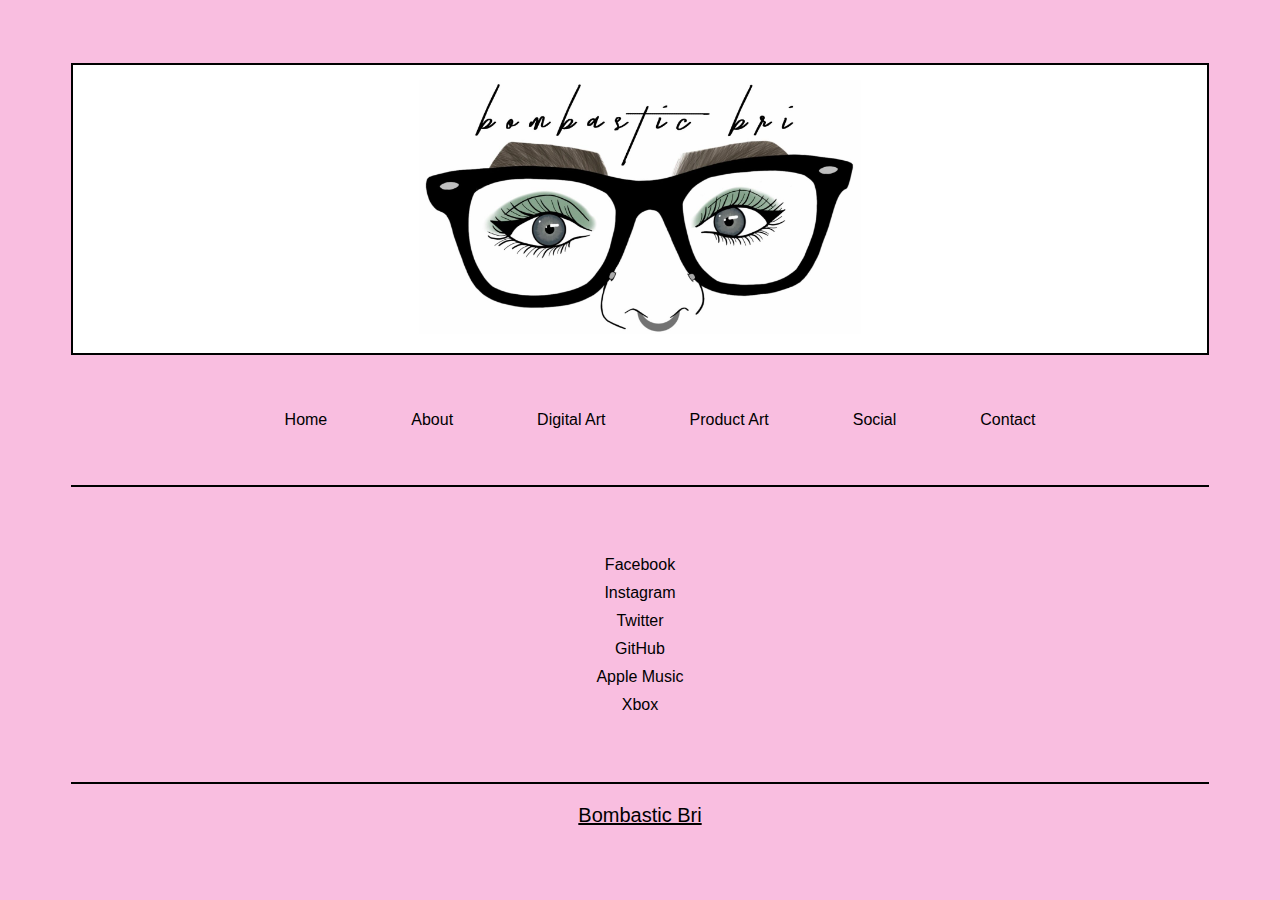
<file: social.html>
<!DOCTYPE html>
<html lang="en">

<head>
    <meta charset="UTF-8">
    <title>Bombastic Bri</title>
    <!-- Bombastic Bri is my social media tag, so it's not weird. I also already have my own website by this name (bombasticbri.com)-->
    <link rel="shortcut icon" href="images/logo.jpeg">
    <meta name="description" content="art">
    <meta name="keywords" content="art, digital art, anime, fanart">
    <link rel="stylesheet" href="styles/styles.css">
</head>

<body>
    <div class="top">
        <header>
            <img alt="" src="images/logo.jpeg">
        </header>
        <nav>
            <ul>
                <li><a href="index.html">Home</a></li>
                <li><a href="about.html">About</a></li>
                <li><a href="drawings.html">Digital Art</a></li>
                <li><a href="productart.html">Product Art</a></li>
                <li><a href="social.html">Social</a></li>
                <li><a href="contact.html">Contact</a></li>
            </ul>
        </nav>
    </div>
    <div class="content" id="social">
        <aside>
            <main>
                <li class="facebook"><a href="https://www.facebook.com/Bombastic.Bri">Facebook</a></li>
                <li class="instagram"><a href="https://www.instagram.com/bombastic.bri/">Instagram</a></li>
                <li class="twitter"><a href="https://twitter.com/bombastic_bri">Twitter</a></li>
                <li class="github"><a href="https://github.com/bombasticbri">GitHub</a></li>
                <li class="applemusic"><a href="https://music.apple.com/profile/bombasticbri">Apple Music</a></li>
                <li class="xbox"><a href="https://account.xbox.com/en-us/profile?gamertag=xbombasticbrix">Xbox</a></li>
            </main>
    </div>
    <footer>
        <p>Bombastic Bri</p>
    </footer>
    </body>
    
    </html>
</file>
<file: styles/styles.css>
/* I got so used to using SASS when doing CSS sheets, that I'm struggling staying organized here */

body {
    background-color: #f9bee0;
}

section {
    padding: 0 2em 1em;
}

.top {
    display: block;
    margin: 5%;
    text-align: center;
}

label {
    float: left;
    width: 11em;
    text-align: center;
}

input,
textarea {
    margin-left: 1em;
    margin-right: 1em;
    margin-bottom: .5em;
    text-align: center;
}

input {
    width: 7em;

}

img {
    height: 40%;
}

header {
    display: block;
    background-color: white;
    padding: 15px;
    border: 2px solid black;
}

header img {
    width: 40%;
}

h1 {
    display: inline-block;
    text-align: center;
}

fieldset {
    margin-top: 1em;
    margin-bottom: 1em;
    padding-top: .5em;
}

form {
    display: inline;
    text-align: center;
    width: 50%;
}

legend {
    color: rgb(223, 28, 142);
    font-weight: bold;
    font-size: 85%;
    margin-bottom: .5em;
}


nav li {
    display: inline-block;
    padding: 40px;
    text-align: center;
    font-family: 'Lucida Sans', 'Lucida Sans Regular', 'Lucida Grande', 'Lucida Sans Unicode', Geneva, Verdana, sans-serif;

}

nav a {
    text-decoration: none;
    color: black;
}

nav a:hover {
    color: rgb(255, 0, 191);
}

footer {
    border-top: 2px solid black;
    text-decoration: underline;
    text-align: center;
    display: block;
    margin: 5%;
    font-family: 'Lucida Sans', 'Lucida Sans Regular', 'Lucida Grande', 'Lucida Sans Unicode', Geneva, Verdana, sans-serif;
}

.content p {
    display: block;
    text-align: center;
    width: 80%;
    margin-left: auto;
    margin-right: auto;
}

.product-content img {
    margin-left: auto;
    margin-right: auto;
    width: 35%;
    display: block;
    border: 2px solid black;
    margin-top: 5px;
    padding: 15px;
    background-color: white;
}

label {
    color: #f9bee0;
    font-family: 'Lucida Sans', 'Lucida Sans Regular', 'Lucida Grande', 'Lucida Sans Unicode', Geneva, Verdana, sans-serif;
}

#submit {
    background-color: white;
    border: 2px solid white;
    font-family: 'Lucida Sans', 'Lucida Sans Regular', 'Lucida Grande', 'Lucida Sans Unicode', Geneva, Verdana, sans-serif;

}

form {
    margin-left: auto;
    margin-right: auto;
    width: 35%;
    display: block;
    border: 2px solid black;
    margin-top: 5px;
    padding: 15px;
    background-color: black;
    font-family: 'Lucida Sans', 'Lucida Sans Regular', 'Lucida Grande', 'Lucida Sans Unicode', Geneva, Verdana, sans-serif;
}


.content img {
    margin-left: auto;
    margin-right: auto;
    width: 35%;
    display: block;
    border: 2px solid black;
    margin-top: 5px;
    padding: 15px;
    background-color: white;
}

#social li {
    text-align: center;
    display: block;
    padding: 5px;
    margin-right: auto;
    margin-left: auto;
}

#social a {
    text-decoration: none;
    color: black;
    font-family: 'Lucida Sans', 'Lucida Sans Regular', 'Lucida Grande', 'Lucida Sans Unicode', Geneva, Verdana, sans-serif;
}

#social a:hover {
    color: #e62786;
}

.top {
    border-bottom: 2px solid black;
}

footer p {
    font-size: 20px;
}
</file>
